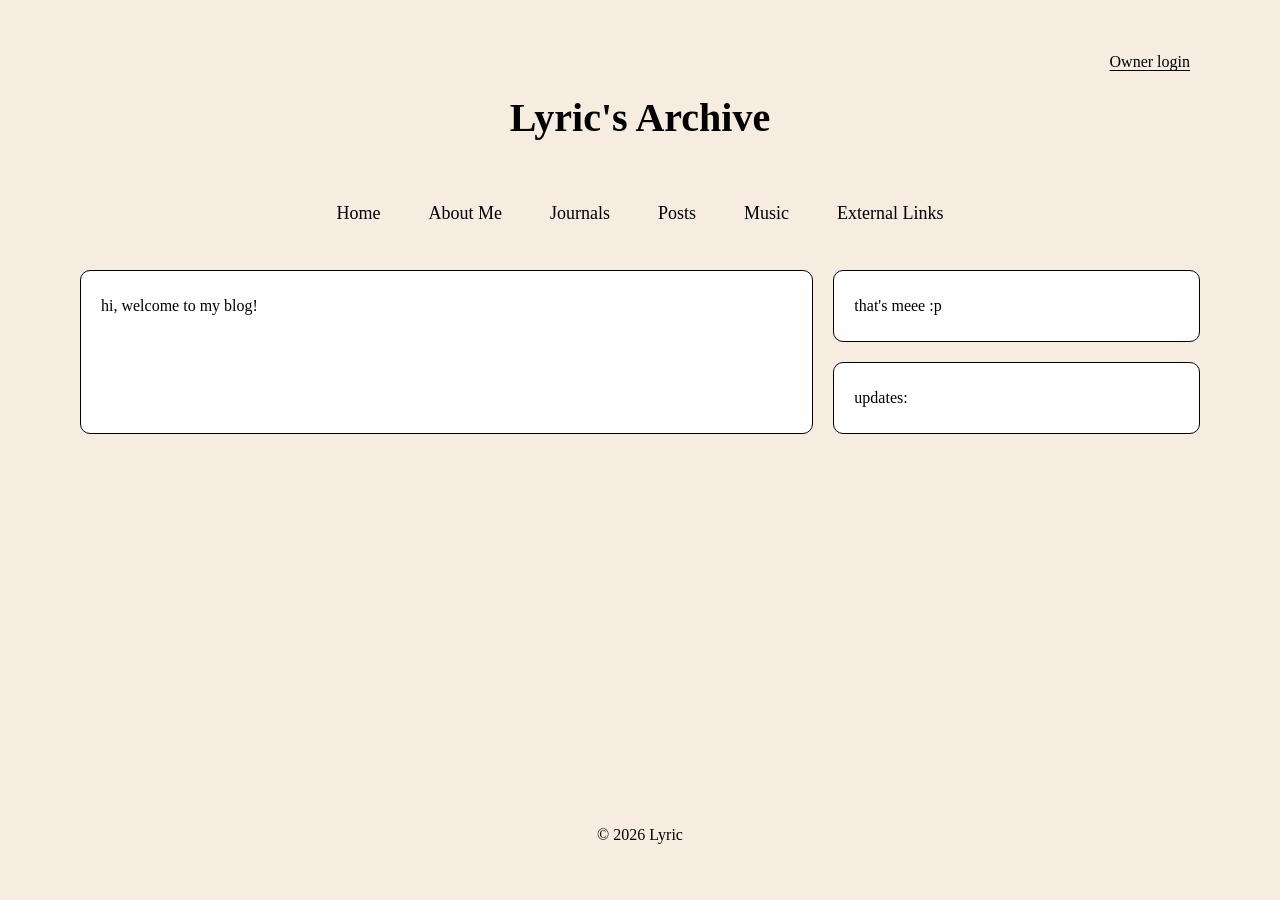
<file: index.html>
<!DOCTYPE html>
<html lang="en">
<head>
    <meta charset="UTF-8">
    <meta name="viewport" content="width=device-width, initial-scale=1.0">
    <title>Personal Blog</title>
    <link rel="stylesheet" href="style.css">
</head>

<body>
    <header>
        <div class="owner-access"><a href="/owner/login">Owner login</a></div>
        <h1>Lyric's Archive</h1>       
        <nav>
            <a href="index.html">Home</a>
            <a href="about.html">About Me</a>
            <a href="journals.html">Journals</a>
            <a href="posts.html">Posts</a>
            <a href="music.html">Music</a>
            <a href="links.html">External Links</a>
        </nav>
    </header>

    <main>
        <section class="home-grid">
            <div class="box">
                <p>hi, welcome to my blog!</p>
            </div>
            <div class="box">
                <p>that's meee :p</p>
            </div>
            <div class="box">
                <p>updates:</p>
            </div>
        </section>
    </main>

    <footer>
        <p>© 2026 Lyric</p>
    </footer>
</body>
</html>
</file>
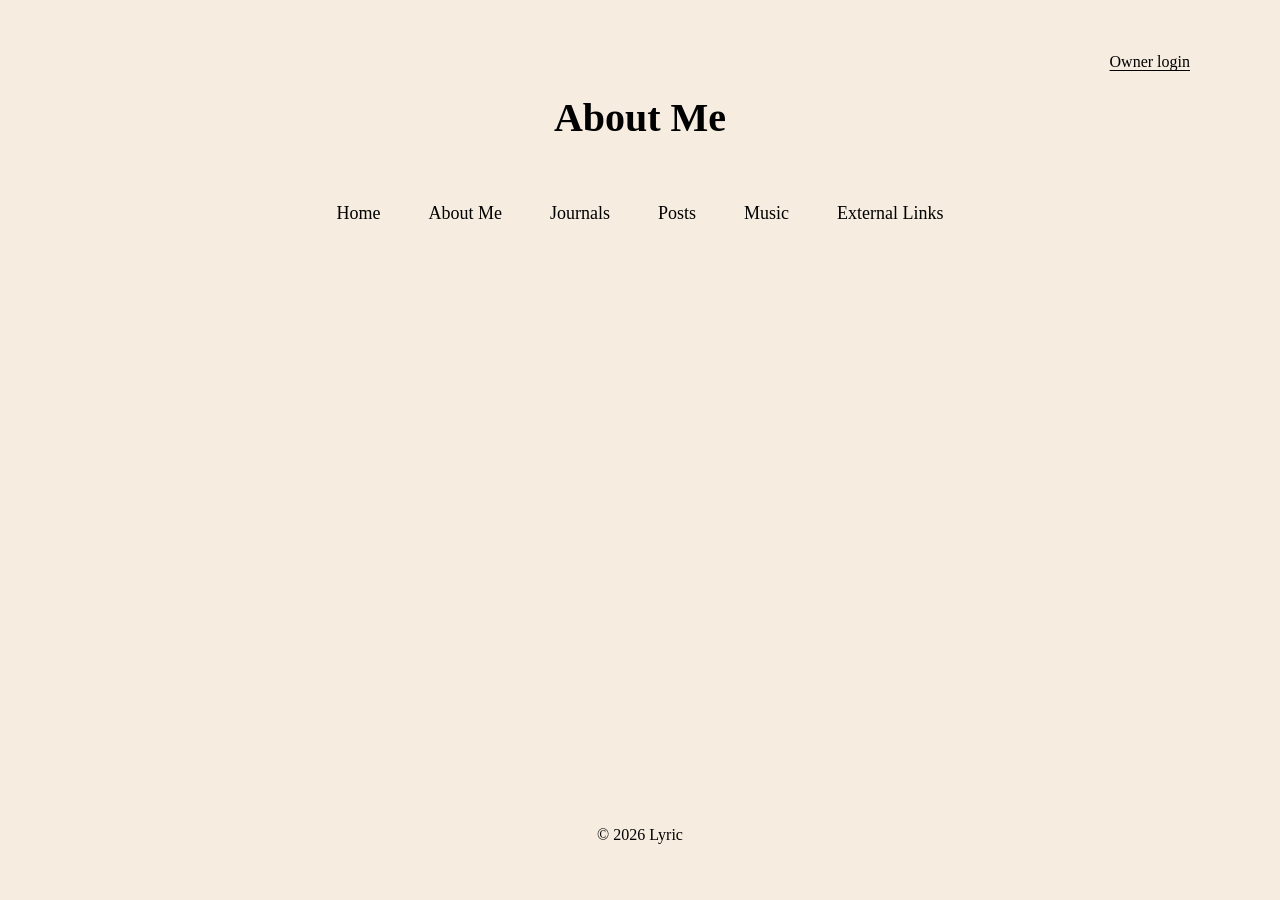
<file: about.html>
<!DOCTYPE html>
<html lang="en">
<head>
    <meta charset="UTF-8">
    <meta name="viewport" content="width=device-width, initial-scale=1.0">
    <title>About Me</title>
    <link rel="stylesheet" href="style.css">
</head>

<body>
    <header>
        <div class="owner-access"><a href="/owner/login">Owner login</a></div>
        <h1>About Me</h1>  
        <nav>
            <a href="index.html">Home</a>
            <a href="about.html">About Me</a>
            <a href="journals.html">Journals</a>
            <a href="posts.html">Posts</a>
            <a href="music.html">Music</a>
            <a href="links.html">External Links</a>
        </nav>
    </header>

    <main>
        <!-- to be added -->
    </main>

    <footer>
        <p>© 2026 Lyric</p>
    </footer>
</body>
</html>
</file>
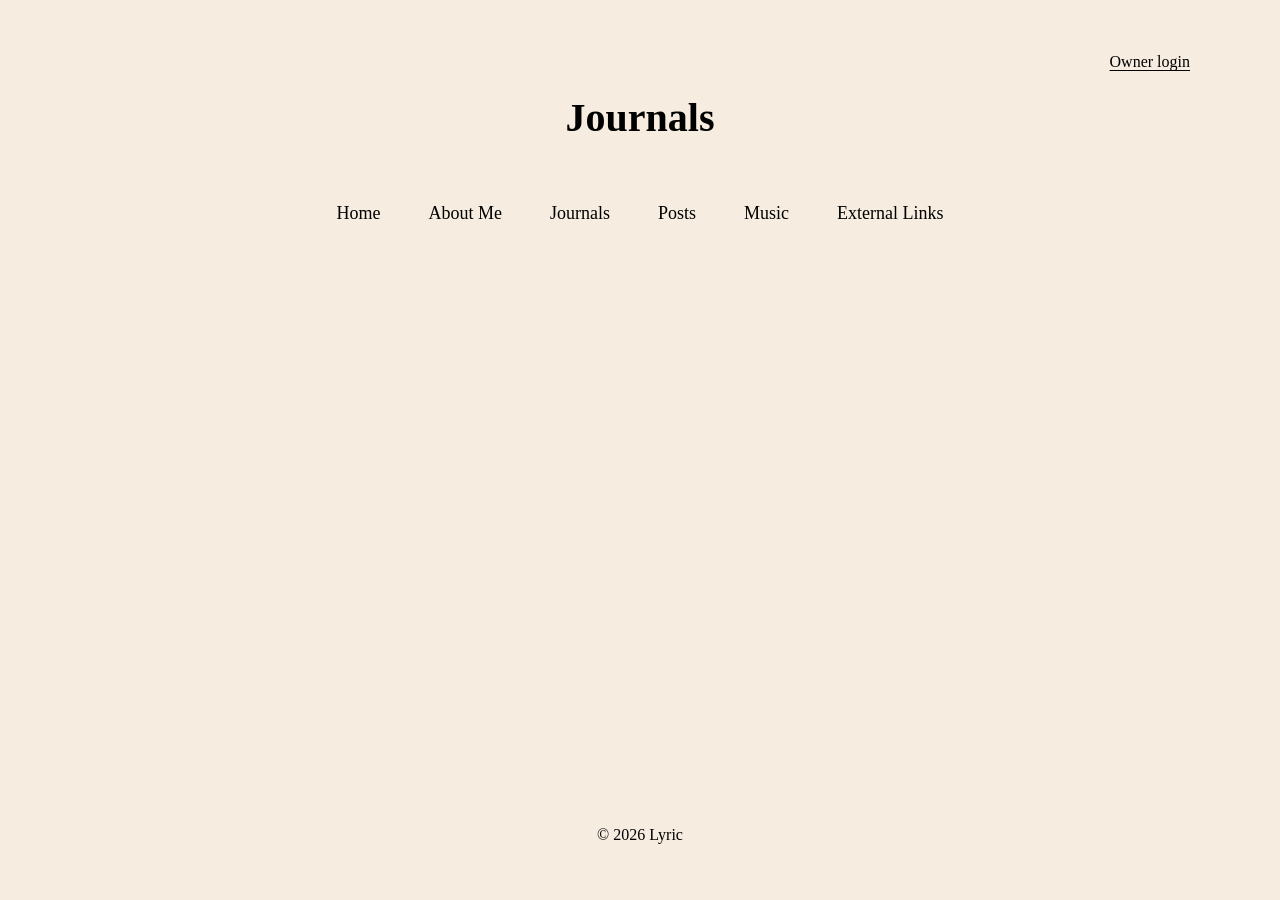
<file: journals.html>
<!DOCTYPE html>
<html lang="en">
<head>
    <meta charset="UTF-8">
    <meta name="viewport" content="width=device-width, initial-scale=1.0">
    <title>Journals</title>
    <link rel="stylesheet" href="style.css">
</head>

<body>
    <header>
        <div class="owner-access"><a href="/owner/login">Owner login</a></div>
        <h1>Journals</h1>  
        <nav>
            <a href="index.html">Home</a>
            <a href="about.html">About Me</a>
            <a href="journals.html">Journals</a>
            <a href="posts.html">Posts</a>
            <a href="music.html">Music</a>
            <a href="links.html">External Links</a>
        </nav>
    </header>

    <main>
        <!-- to be added -->
    </main>

    <footer>
        <p>© 2026 Lyric</p>
    </footer>
</body>
</html>
</file>
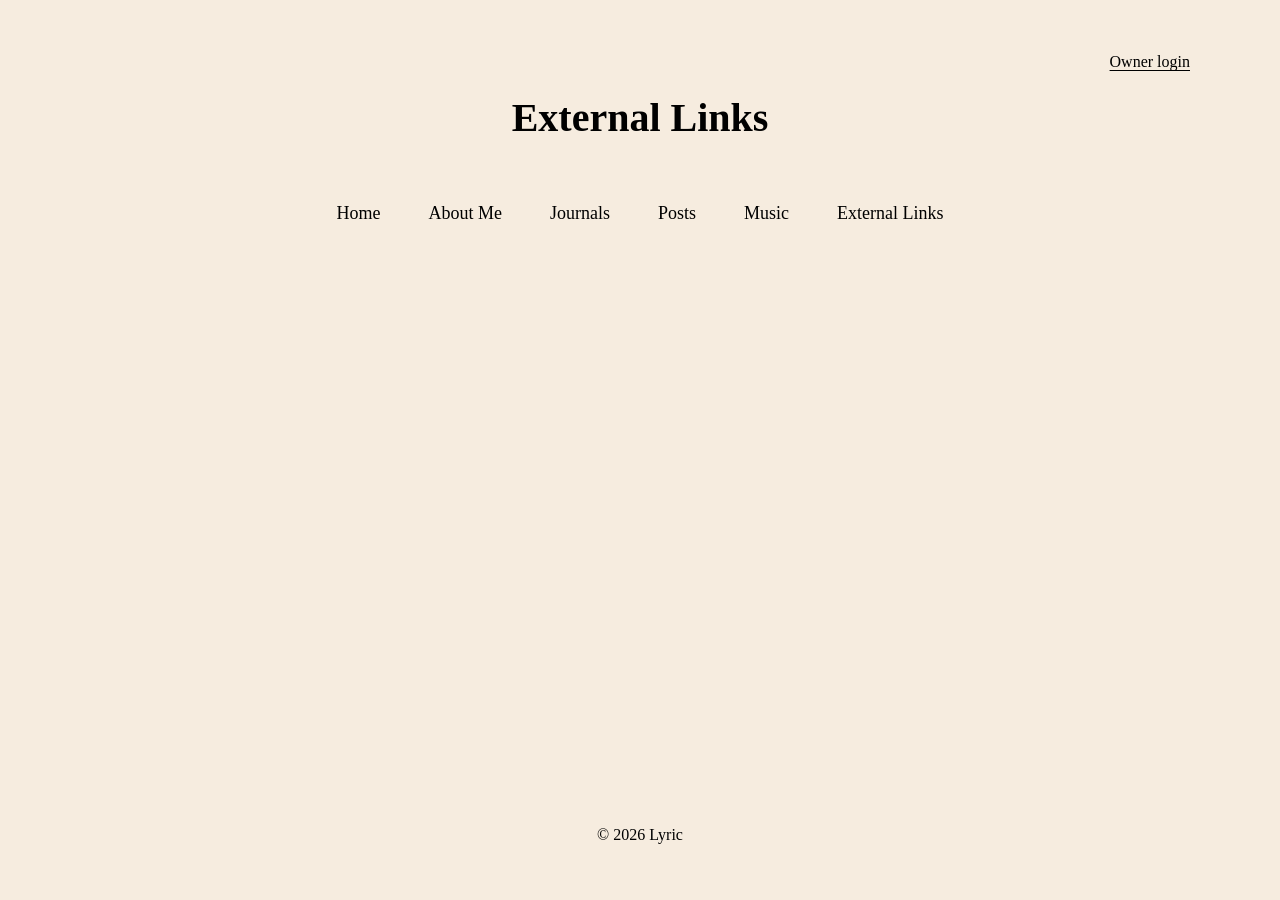
<file: links.html>
<!DOCTYPE html>
<html lang="en">
<head>
    <meta charset="UTF-8">
    <meta name="viewport" content="width=device-width, initial-scale=1.0">
    <title>External Links</title>
    <link rel="stylesheet" href="style.css">
</head>

<body>
    <header>
        <div class="owner-access"><a href="/owner/login">Owner login</a></div>
        <h1>External Links</h1>  
        <nav>
            <a href="index.html">Home</a>
            <a href="about.html">About Me</a>
            <a href="journals.html">Journals</a>
            <a href="posts.html">Posts</a>
            <a href="music.html">Music</a>
            <a href="links.html">External Links</a>
        </nav>
    </header>

    <main>
        <!-- to be added -->
    </main>

    <footer>
        <p>© 2026 Lyric</p>
    </footer>
</body>
</html>
</file>
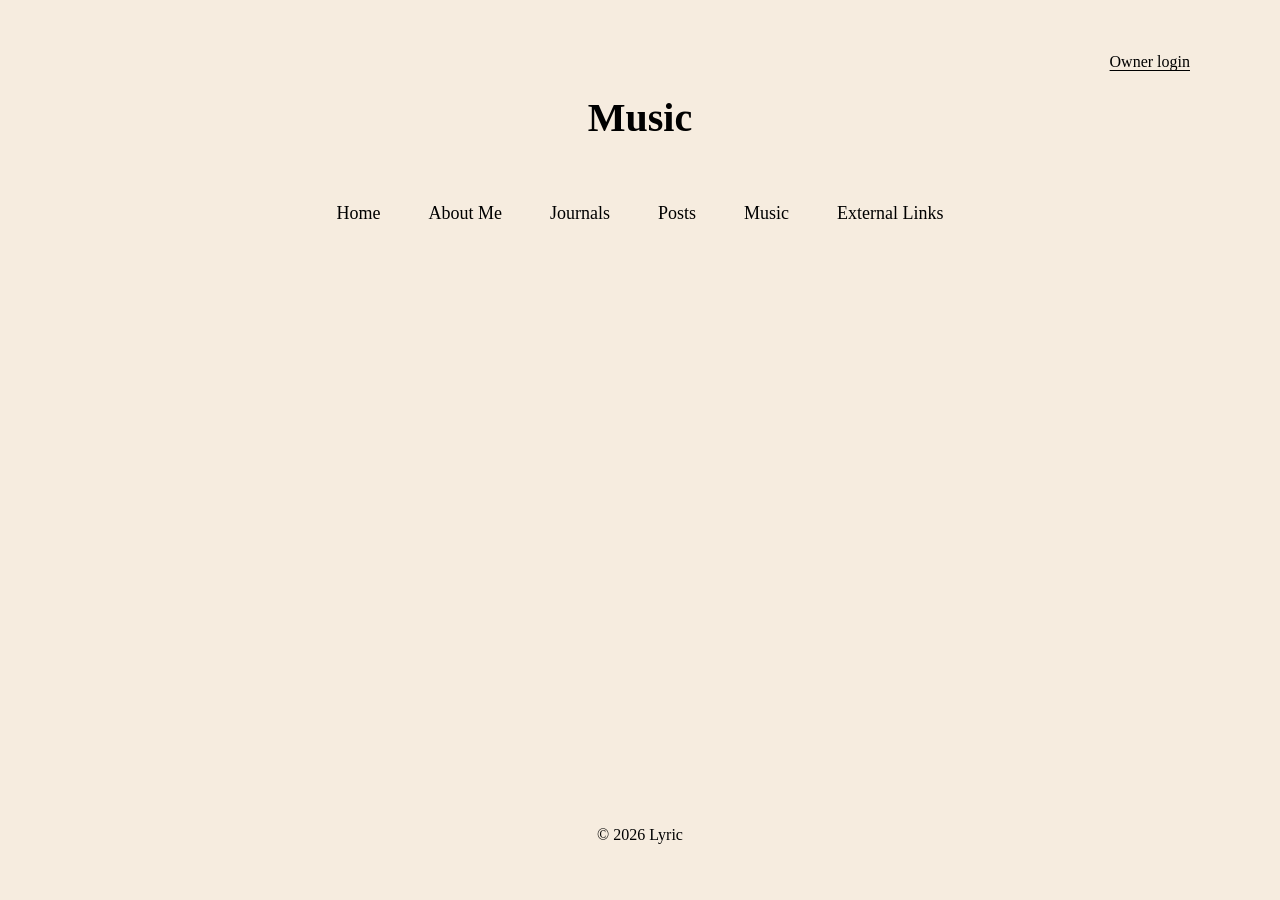
<file: music.html>
<!DOCTYPE html>
<html lang="en">
<head>
    <meta charset="UTF-8">
    <meta name="viewport" content="width=device-width, initial-scale=1.0">
    <title>Music</title>
    <link rel="stylesheet" href="style.css">
</head>

<body>
    <header>
        <div class="owner-access"><a href="/owner/login">Owner login</a></div>
        <h1>Music</h1>  
        <nav>
            <a href="index.html">Home</a>
            <a href="about.html">About Me</a>
            <a href="journals.html">Journals</a>
            <a href="posts.html">Posts</a>
            <a href="music.html">Music</a>
            <a href="links.html">External Links</a>
        </nav>
    </header>

    <main>
        <!-- to be added -->
    </main>

    <footer>
        <p>© 2026 Lyric</p>
    </footer>
</body>
</html>
</file>
<file: style.css>
*,
*::before,
*::after {
    box-sizing: border-box;
}

/* EDITING THE MAIN BODY FIRST*/
body {
    min-height: 100vh;
    min-height: 100svh;
    display: flex;
    flex-direction: column;
    font-family: Baskerville, Georgia, serif;
    background-color: rgb(246, 236, 223);
    color: black;

    max-width: 1200px;
    margin: 0 auto;
    padding: clamp(12px, 3vw, 20px);
    overflow-wrap: anywhere;
}



/* EDITING THE HEADER INSIDE BODY */
header {
    padding: clamp(8px, 2vw, 20px);
    text-align: center;
    padding-bottom: 15px;
}

h1 {
    margin-top: 10px;
    font-size: clamp(28px, 6vw, 40px);
    margin-bottom: 10px;
}

.owner-access {
    display: flex;
    justify-content: flex-end;
    margin-bottom: 8px;
}

.owner-access a,
.owner-access button {
    display: inline-flex;
    align-items: center;
    min-height: 44px;
    padding: 6px 10px;
    border: 0;
    background: transparent;
    color: black;
    font: inherit;
    text-decoration: underline;
    text-underline-offset: 3px;
    cursor: pointer;
}

.owner-access :focus-visible {
    outline: 2px solid currentColor;
    outline-offset: 3px;
}

nav {
    margin-top: clamp(24px, 5vw, 50px);
    display: flex;
    flex-wrap: wrap;
    justify-content: center;
    gap: 8px 20px;
}

nav a {
    font-size: 18px;
    display: inline-flex;
    align-items: center;
    justify-content: center;
    min-height: 44px;
    padding: 6px 4px;
    margin-left: 10px;
    margin-right: 10px;
    text-decoration: none;
    color: black;
}

nav a:hover {
    text-decoration: underline;
}

nav a:focus-visible {
    outline: 2px solid currentColor;
    outline-offset: 3px;
    border-radius: 3px;
}

nav a:visited {
    color: purple;
}



/* EDITING THE MAIN INSIDE BODY */
main {
    min-width: 0;
    padding: clamp(8px, 2vw, 20px);
}

.home-grid {
    display: grid;
    grid-template-columns: minmax(0, 2fr) minmax(0, 1fr);
    grid-template-rows: 1fr 1fr;
    gap: 20px;
}

.box:first-child {
    grid-row: 1 / 3;
}

.box {
    min-width: 0;
    background-color: white;
    border: 1px solid black;
    border-radius: 10px;
    padding: 10px clamp(12px, 2vw, 20px);
}

main img,
main video,
main svg {
    max-width: 100%;
    height: auto;
}



/* EDITING THE FOOTER INSIDE BODY */
footer {
    margin-top: auto;
    text-align: center;
    padding: 20px;
}

@media (max-width: 600px) {
    nav {
        gap: 12px;
    }

    nav a {
        margin-left: 0;
        margin-right: 0;
    }

    .home-grid {
        grid-template-columns: minmax(0, 1fr);
        grid-template-rows: auto;
        gap: 16px;
    }

    .box:first-child {
        grid-row: auto;
    }
}
</file>
